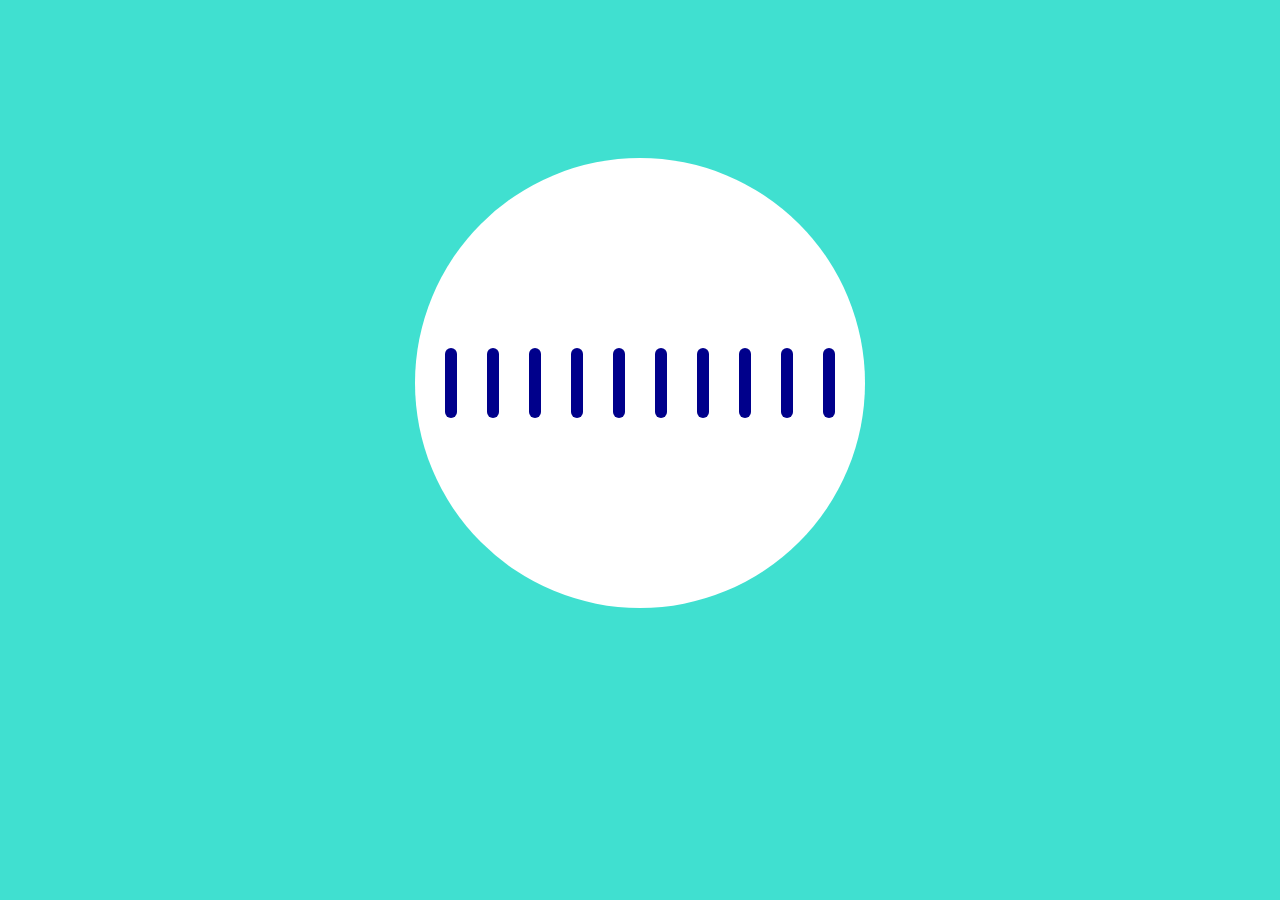
<file: index.html>
<!DOCTYPE html>
<html lang="en">
<head>
    <meta charset="UTF-8">
    <meta name="viewport" content="width=device-width, initial-scale=1.0">
    <title>Document</title>
    <link rel="stylesheet" href="./Style11.css">
</head>
<body>
     <div class="container">
        <div class="child1 child">       
        </div>
        <div class="child2 child">
        </div>
        <div class="child3 child">
        </div>
        <div class="child4 child">
        </div>
        <div class="child5 child">
        </div>
        <div class="child6 child">
        </div>
        <div class="child7 child">
        </div>
        <div class="child8 child">
        </div>
        <div class="child9 child">
        </div>
        <div class="child10 child">
        </div>

     </div>
  
</body>
</html>
</file>
<file: Style11.css>
body{
    display:flex;
    justify-content: center;
    align-items: center;
    height:600px;
    background-color:turquoise;

}
.container{
    width:450px;
    height: 450px;
    background-color: white;
    margin-top: 150px;
    display: flex;
    position: relative;
    justify-content: center; 
    align-items: center;
    justify-content: space-evenly;
    border-radius: 50%;
}

.child {
    animation-name:ramya;
    display: inline-block;
    width: 12px;
    height: 70px;
    background-color:darkblue;
    border-radius: 12px;
    display: flex;
    justify-content: space-between;
    animation: music 1s ease-in-out;
   animation-iteration-count: infinite;
     justify-content: space-between;

}
@keyframes music{
     0%   { transform: scaleY(0.2); }
  25%  { transform: scaleY(1.8); }
  50%  { transform: scaleY(1); }
  75%  { transform: scaleY(3); }
  100% { transform: scaleY(0.2); }
}

.child1{

animation-delay: 0.6s;

}
.child2{
    
 animation-delay: 0.3s;
}
.child3{

     animation-delay: 0.2s;
    
}
.child4{
    animation-delay: 0.6s;

}
.child5{
    animation-delay: 0.4s;
    
}
.child6{
      
    animation-delay: 0.3s;
}
.child7{
    animation-delay: 1s;
 
}
.child8{
    animation-delay: 0.3s;
    
}
.child9{
    animation-delay: 0.6s;
  
}
.child10{
     animation-delay: 0.4s;
    
}
</file>
